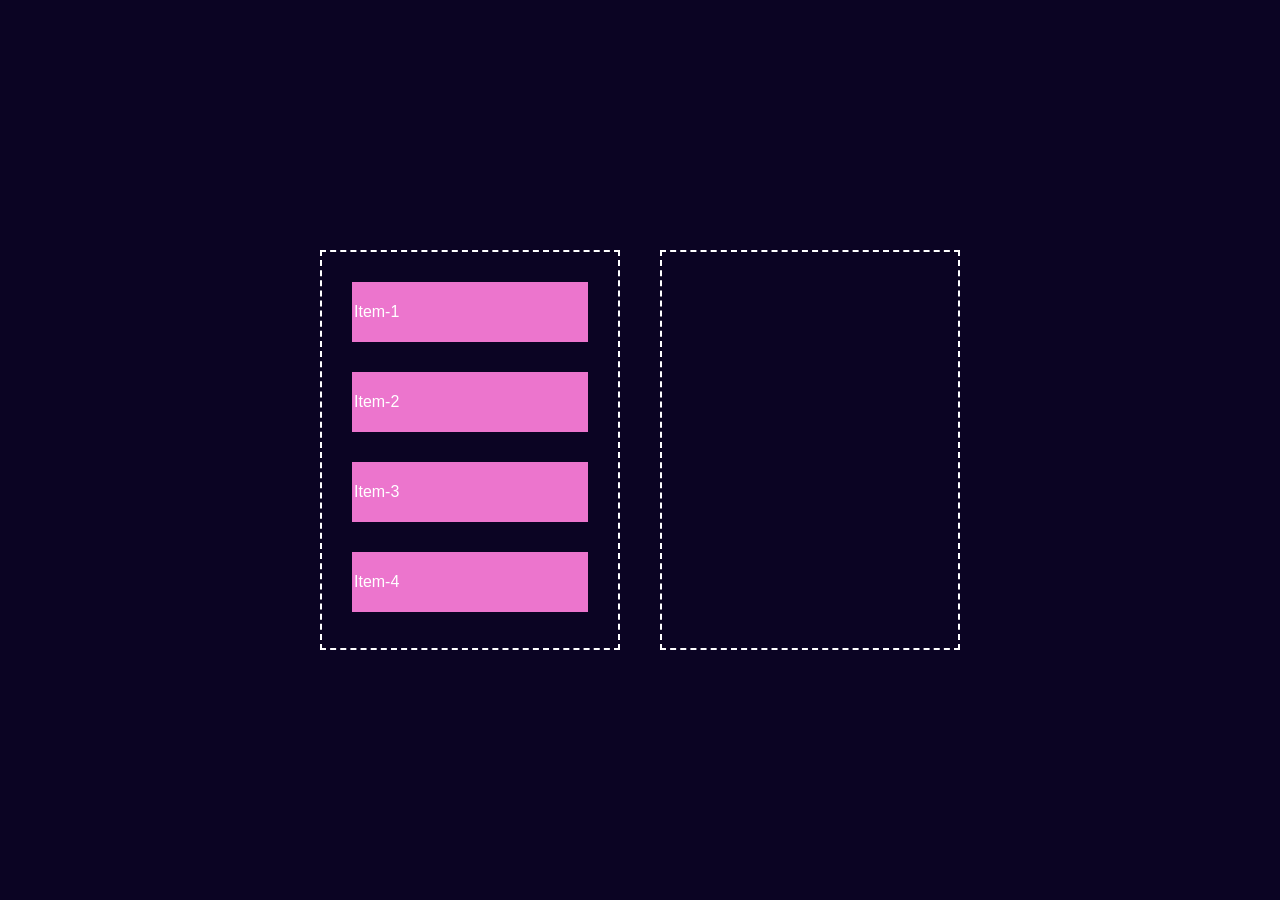
<file: DragInDragOut/index.html>
<!DOCTYPE html>
<html lang="en">
<head>
    <meta charset="UTF-8">
    <meta name="viewport" content="width=device-width, initial-scale=1.0">
    <title>Drag & Drop</title>
    <link rel="stylesheet" href="style.css">
</head>
<body>
    
    <div class="container">
        <div id="left">
            <div class="list" draggable="true">Item-1</div>
            <div class="list" draggable="true">Item-2</div>
            <div class="list" draggable="true">Item-3</div>
            <div class="list" draggable="true">Item-4</div>
        </div>
        <div id="right"></div>
    </div>


    <script src="main.js"></script>
</body>
</html>
</file>
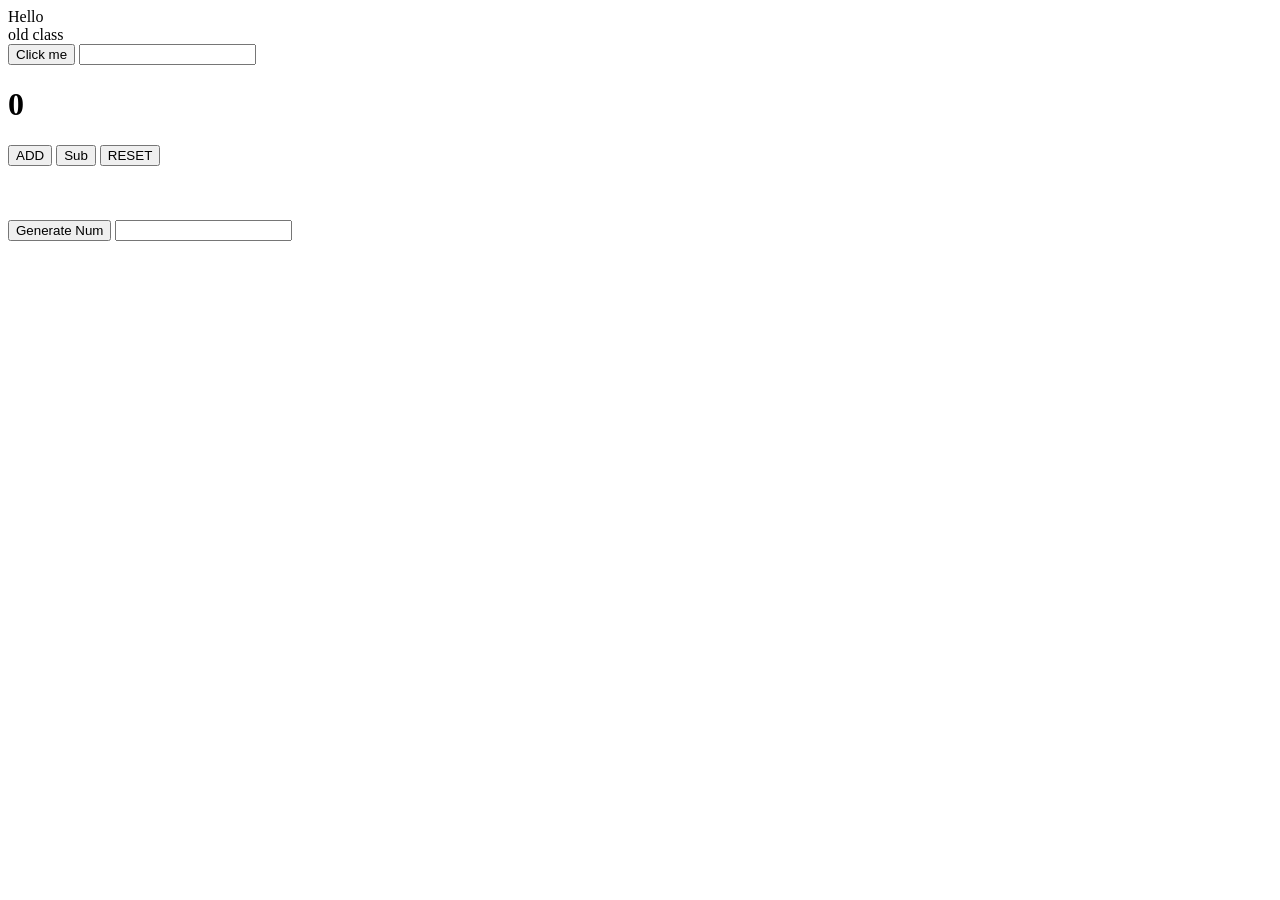
<file: practice/index.html>
<!DOCTYPE html>
<html lang="en">
<head>
    <meta charset="UTF-8">
    <meta name="viewport" content="width=device-width, initial-scale=1.0">
    <title>Document</title>
</head>
<body>

    <div id="box">Hello</div>
    <div class="old">old class</div>
    <button>Click me</button>

    <input type="text">

    <h1 id="num">0</h1>
    <button id="increase">ADD</button>
    <button id="decrease">Sub</button>
    <button id="reset">RESET</button>

<br>
    

<br><br><br>

    <button id="randomNum">Generate Num</button>
    <input  id="guess" type="text">

    


    <script src="main.js"></script>
</body>
</html>
</file>
<file: DragInDragOut/style.css>
*{
    margin: 0;
    padding: 0;
    font-family: 'poppins',sans-serif;
    box-sizing: border-box;
}

.container{
    width: 100%;
    min-height: 100vh;
    background-color: #0b0423;
    display: flex;
    align-items: center;
    justify-content: center;
}

#left, #right{
    width: 300px;
    min-height: 400px;
    margin: 20px;
    border: 2px dashed #fff;
}

.list{
    background-color: #ec75cd;
    height: 60px;
    margin: 30px;
    color: #fff;
    display: flex;
    align-items: center;
    cursor: grab;
    padding: 2px;
}
</file>
